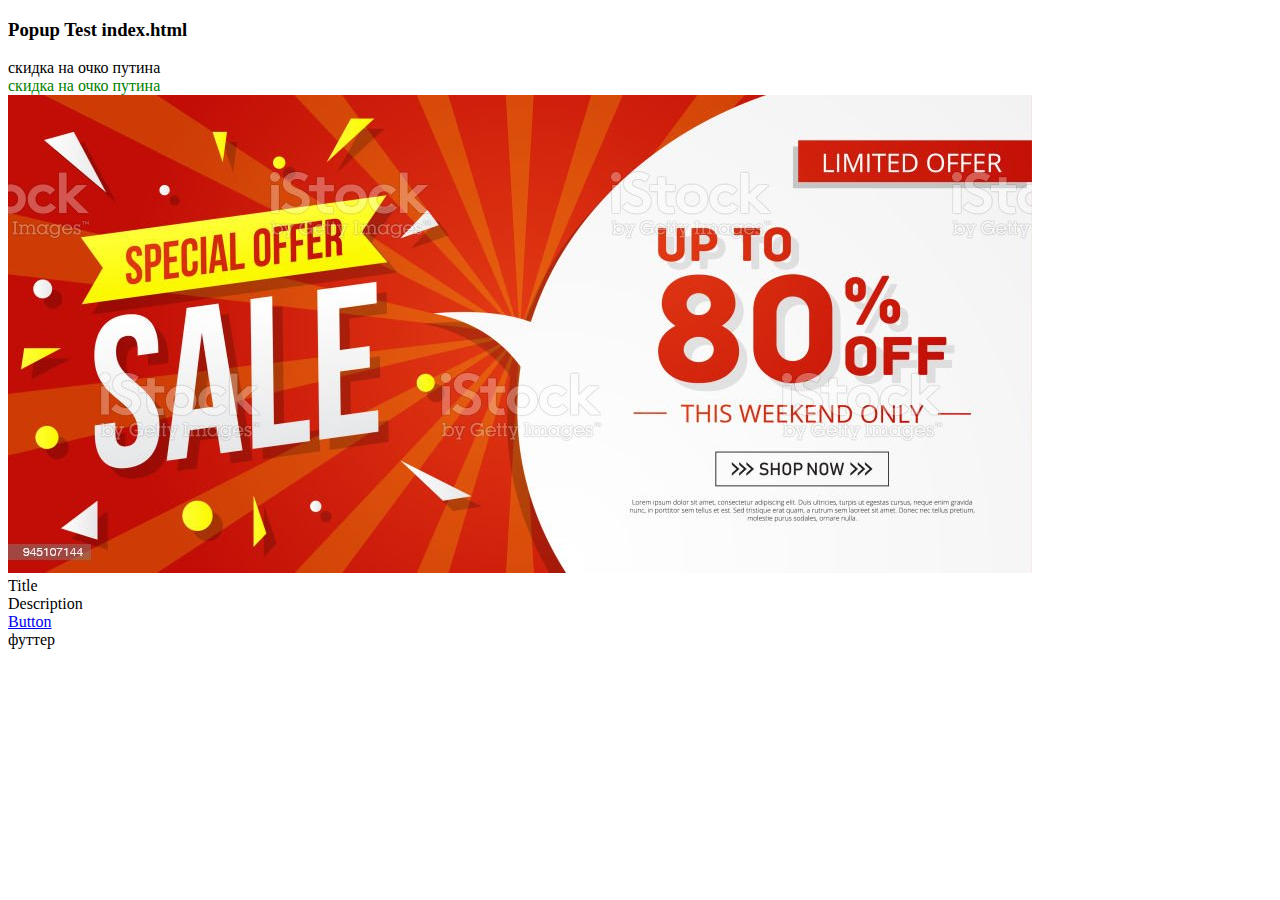
<file: index.html>
<!doctype html>
<html lang="en">
<head>
    <meta charset="UTF-8">
    <meta name="viewport"
          content="width=device-width, user-scalable=no, initial-scale=1.0, maximum-scale=1.0, minimum-scale=1.0">
    <meta http-equiv="X-UA-Compatible" content="ie=edge">
    <title>Document</title>
</head>
<body>

<h3>Popup Test index.html</h3>

<script src="form.js"></script>
</body>
</html>
</file>
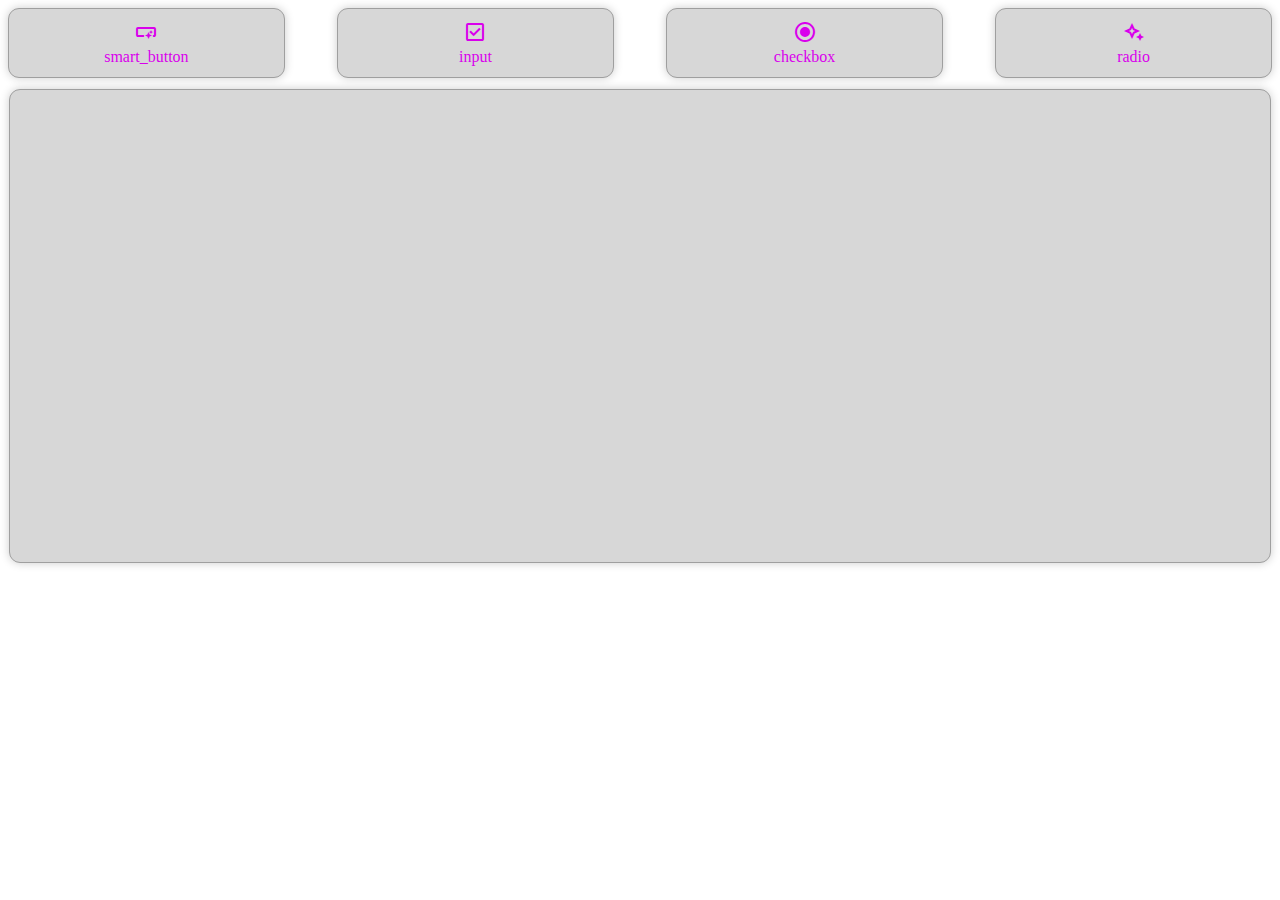
<file: test/collapse.html>
<!DOCTYPE html>
<html lang="en">
<head>
    <meta charset="UTF-8">
    <title>Title</title>
    <link
            rel="stylesheet"
            href="https://cdnjs.cloudflare.com/ajax/libs/animate.css/4.1.1/animate.min.css"
    />
</head>
<body>
<style>
    .active {
        color: green!important;
    }

    .invisible {
        display: none !important;
    }

    .collapse_panel{
        display: flex;
        flex-direction: row;
        justify-content: space-between;
        width: 100%;
    }
    .collapse_panel_item{
        display: flex;
        flex-direction: column;
        justify-content: center;
        align-content: center;
        align-items: center;
        border-radius: 11px;
        border-style: solid;
        border-width: 1px;
        min-width: 166px;
        width: 20%;
        padding: 11px;
        color: #d900ec;
        border-color: #9f9f9f;
        background-color: #d7d7d7;
        box-shadow: 0 0 10px 0 rgba(0, 0, 0, 0.2);
    }
    .collapse_panel_item:hover{
        background-color: #c7c7c7;
    }
    .collapse_content{
        margin-top: 11px;
        display: flex;
        flex-direction: column;
        justify-content: center;
        align-content: center;
        align-items: center;
        border-radius: 11px;
        border-style: solid;
        border-width: 1px;
        padding: 11px;
        color: #d900ec;
        border-color: #9f9f9f;
        background-color: #d7d7d7;
        box-shadow: 0 0 10px 0 rgba(0, 0, 0, 0.2);
        width: 98%;
        height: 50vh;
        min-height: 300px;
    }
    .collapse{
        display: flex;
        flex-direction: column;
        align-content: center;
        align-items: center;
        justify-content: center;
    }
    .collapse_content_item{
        display: flex;
        flex-direction: row;
        justify-content: space-between;
        width: 100%;
        box-shadow: 0 0 2px 0 rgba(0, 0, 0, 0.2);
        margin: 11px;
        padding: 11px;
    }
</style>
<script>
    document.addEventListener('DOMContentLoaded', event => {
        document.querySelectorAll('.collapse_panel_item').forEach(collapse_panel_item => {
            collapse_panel_item.addEventListener('click', event => {
                console.log(event);
                let collapse_item_id = event.currentTarget.dataset.collapse_item_id;
                let collapse_panel_content = document.querySelector('.collapse_content_item[data-collapse_item_id="' + collapse_item_id + '"]');
                collapse_panel_item.classList.toggle('active');
                collapse_panel_item.classList.toggle('animate__headShake');
                collapse_panel_content.classList.toggle('invisible');
            });
        });
    });
</script>
<div class="collapse">
    <div class="collapse_panel">
        <div class="collapse_panel_item animate__animated " data-collapse_item_id="smart_button">
            <div class="collapse_panel_item_icon">
                <span class="material-symbols-outlined">
                    smart_button
                </span>
            </div>
            <div class="collapse_panel_item_title">smart_button</div>
        </div>
        <div class="collapse_panel_item animate__animated " data-collapse_item_id="input">
            <div class="collapse_panel_item_icon">
                <span class="material-symbols-outlined">
                    check_box
                </span>
            </div>
            <div class="collapse_panel_item_title">input</div>
        </div>
        <div class="collapse_panel_item animate__animated " data-collapse_item_id="checkbox">
            <div class="collapse_panel_item_icon">
                <span class="material-symbols-outlined">
                    radio_button_checked
                </span>
            </div>
            <div class="collapse_panel_item_title">checkbox</div>
        </div>
        <div class="collapse_panel_item animate__animated " data-collapse_item_id="radio">
            <div class="collapse_panel_item_icon">
                <span class="material-symbols-outlined">
                    magic_button
                </span>
            </div>
            <div class="collapse_panel_item_title">radio</div>
        </div>
    </div>
    <div class="collapse_content">
        <div class="collapse_content_item invisible" data-collapse_item_id="smart_button">
            <h1>smart_button</h1>
        </div>
        <div class="collapse_content_item invisible" data-collapse_item_id="input">
            <h1>input</h1>
        </div>
        <div class="collapse_content_item invisible" data-collapse_item_id="checkbox">
            <h1>checkbox</h1>
        </div>
        <div class="collapse_content_item invisible" data-collapse_item_id="radio">
            <h1>radio</h1>
        </div>
    </div>
</div>
<link rel="stylesheet"
      href="https://fonts.googleapis.com/css2?family=Material+Symbols+Outlined:opsz,wght,FILL,GRAD@48,400,0,0"/>
</body>
</html>
</file>
